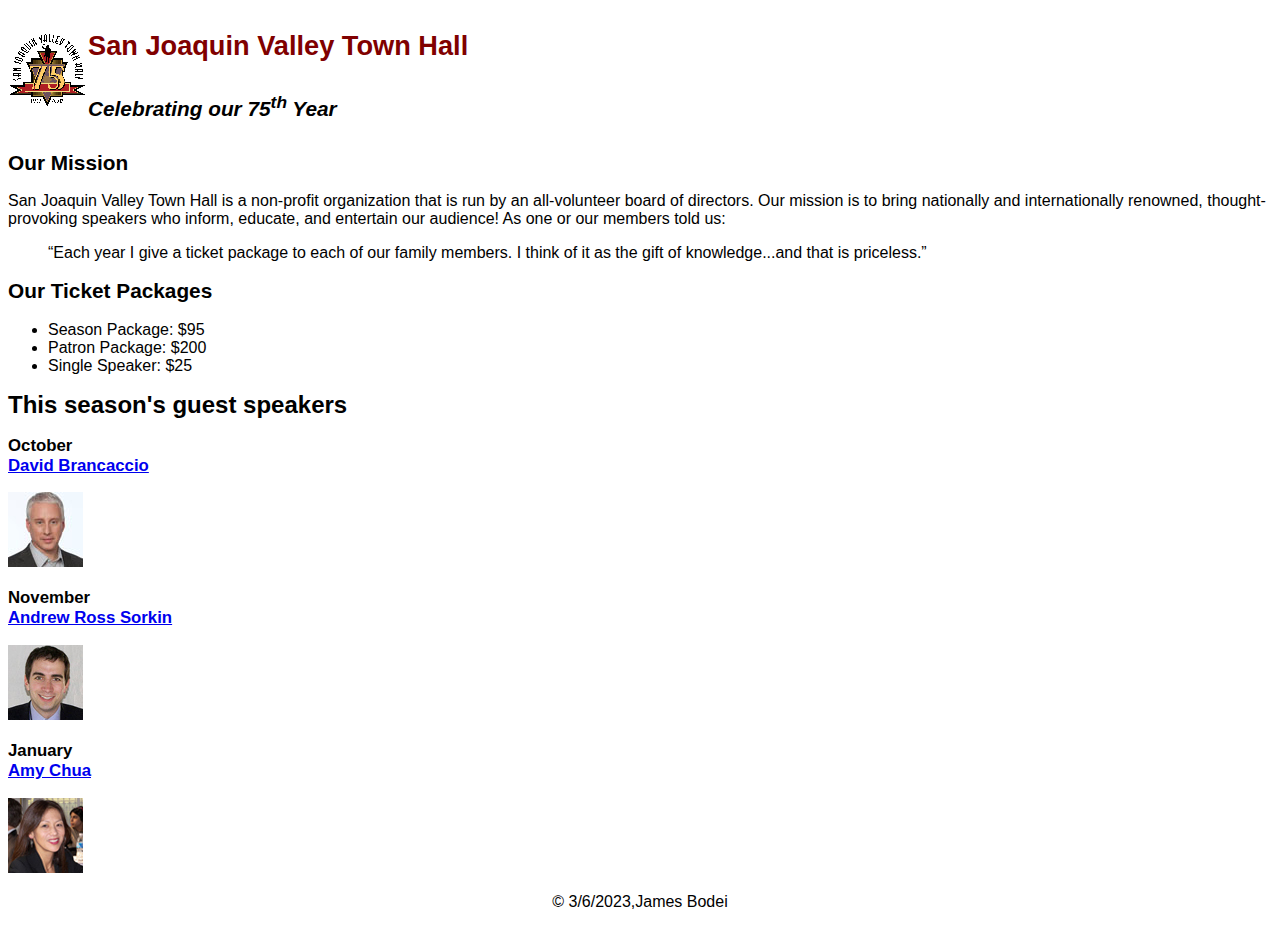
<file: index.html>
<!DOCTYPE html>
<html lang="en">

<head>
	<meta charset="utf-8">
	<title>San Joaquin Valley Town Hall</title>
	<link rel="shortcut icon" href="images/favicon.ico">
	<link rel="stylesheet" href="styles/c4_main.css">
</head>


<body>
	<header>
		<img src="images/town_hall_logo.gif" alt="Town Hall logo" height="80">
		<h2>San Joaquin Valley Town Hall</h2>
		<h3>Celebrating our <em class="shadow"> 75<sup>th</sup> Year </em></h3>
	</header>
	<main>
		<h2>Our Mission</h2>
		<p>San Joaquin Valley Town Hall is a non-profit organization that is run by an 
			all-volunteer board of directors. Our mission is to bring nationally and 
			internationally renowned, thought-provoking speakers who inform, educate, 
			and entertain our audience! As one or our members told us:</p>
		<blockquote>&ldquo;Each year I give a ticket package to each of our family members. 
			I think of it as the gift of knowledge...and that is priceless.&rdquo;</blockquote>

		<h2>Our Ticket Packages</h2>
		<ul>
			<li>Season Package: $95</li>
			<li>Patron Package: $200</li>
			<li>Single Speaker: $25</li>
		</ul>

		<h1>This season's guest speakers</h1>
		<h3>October<br><a href="speakers/brancaccio.html">David Brancaccio</a></h3>
		<img src="images/brancaccio75.jpg" alt="David Brancaccio photo">
		<h3>November<br><a href="speakers/sorkin.html">Andrew Ross Sorkin</a></h3>
		<img src="images/sorkin75.jpg" alt="Andrew Ross Sorkin photo">
		<h3>January<br><a href="speakers/chua.html">Amy Chua</a></h3>
		<img src="images/chua75.jpg" alt="Amy Chua photo">
	</main>
	<footer>
		<p>&copy; 3/6/2023,James Bodei</p>
	</footer>
</body>
</html>
</file>
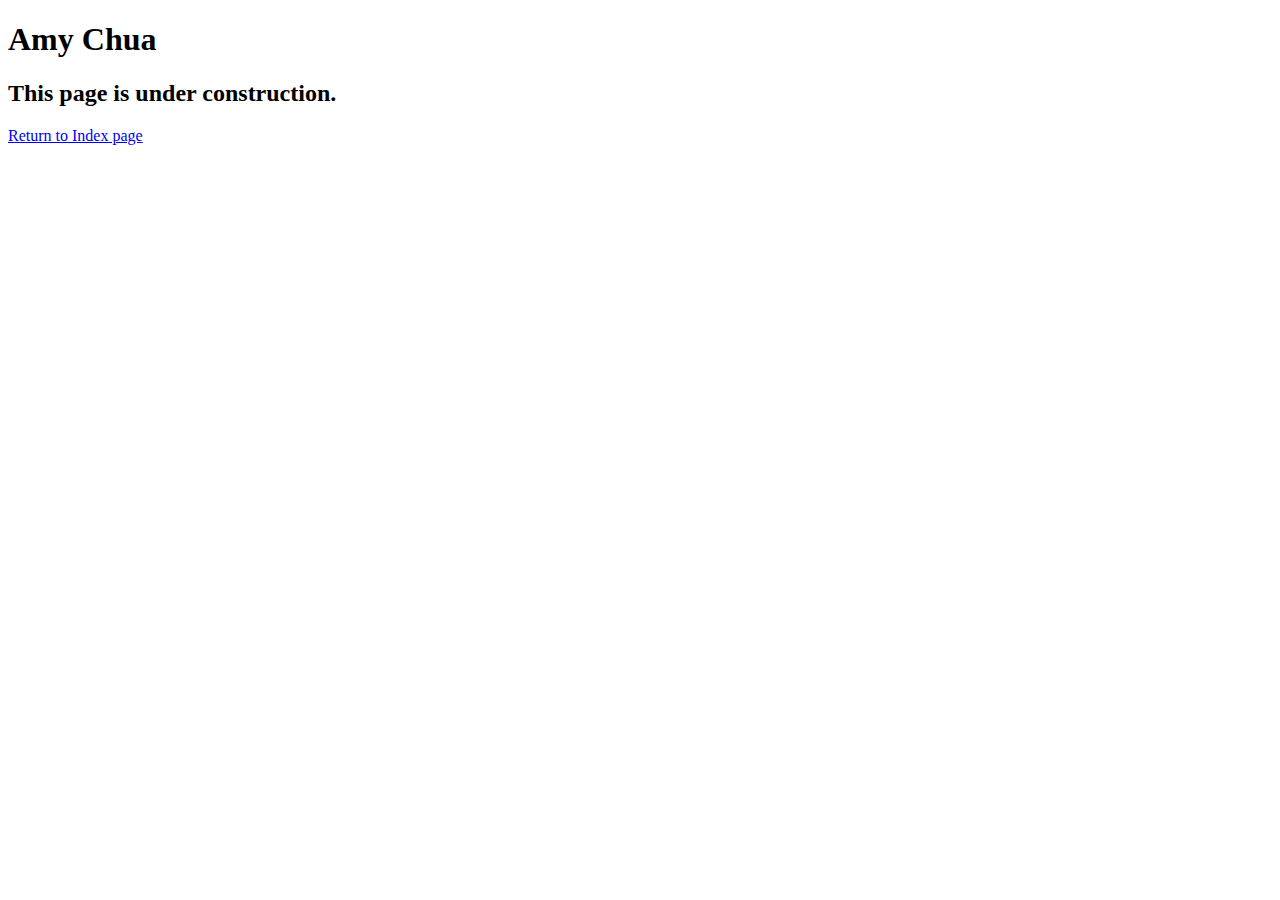
<file: speakers/chua.html>
<!DOCTYPE html>
<html lang="en">

<head>
	<meta charset="utf-8">
	<title>San Joaquin Valley Town Hall</title>
	<link rel="shortcut icon" href="images/favicon.ico">
</head>

<body>
	<main>
		<h1>Amy Chua</h1>
		<h2>This page is under construction.</h2>
		<p><a href="../index.html">Return to Index page </a></p>
	</main>
</body>

</html>
</file>
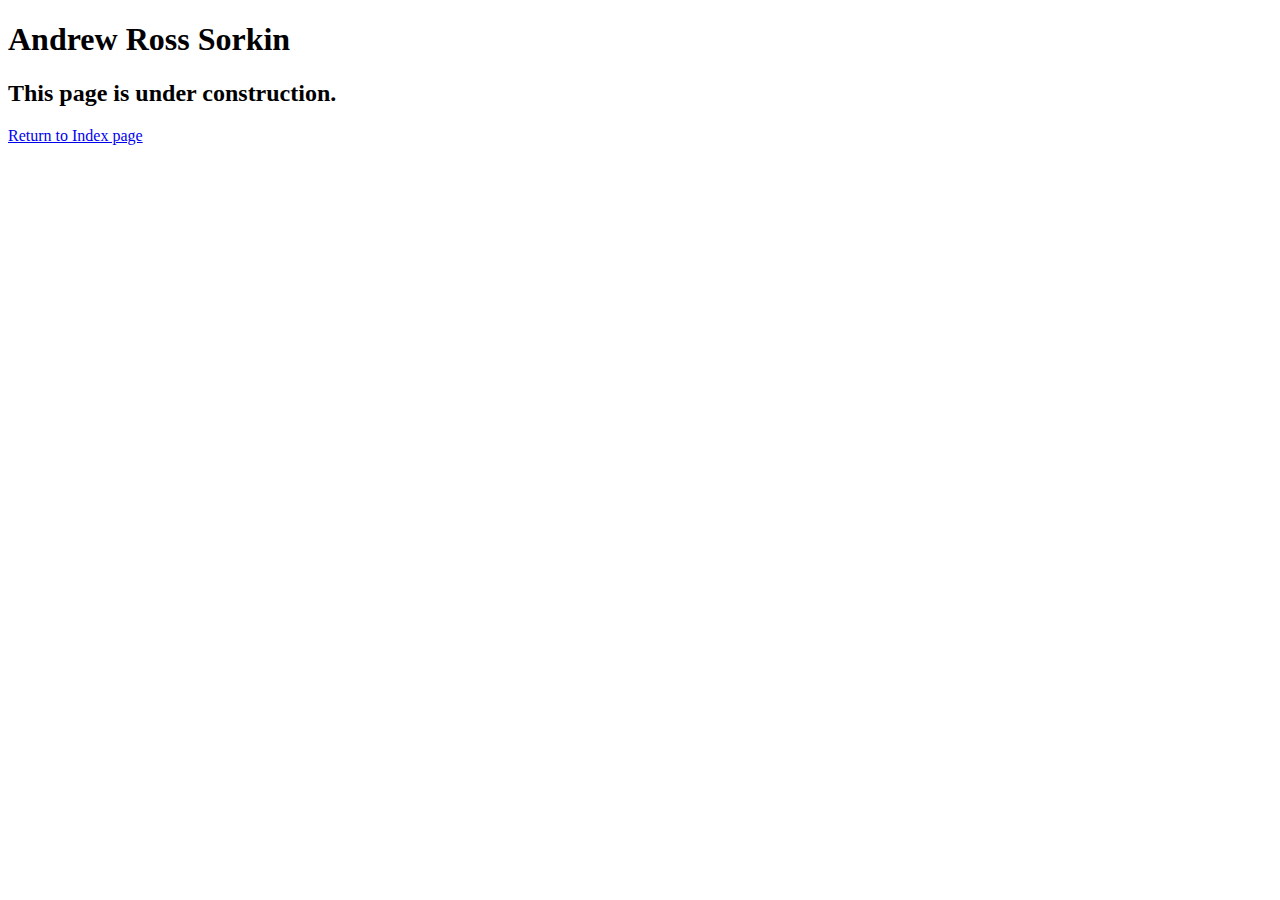
<file: speakers/sorkin.html>
<!DOCTYPE html>
<html lang="en">

<head>
	<meta charset="utf-8">
	<title>San Joaquin Valley Town Hall</title>
	<link rel="shortcut icon" href="images/favicon.ico">
</head>

<body>
	<main>
		<h1>Andrew Ross Sorkin</h1>
		<h2>This page is under construction.</h2>
		<p><a href="../index.html">Return to Index page </a></p>
	</main>
</body>

</html>
</file>
<file: styles/c4_main.css>
/* the styles for the elements */
body {
	font-family: Arial, Helvetica, sans-serif;
    font-size: 100%;
}

shadow{
	 text-shadow: 2px 6px 6px #800000;
 }


/* the styles for the header */
header img {
	float: left;
}

header h2{
	font-size: 170%;
	color: #800000;
	margin: 30px;
}
header h3{
	font-size: 130%;
	font-style: italic;
	margin: 30px;
}
/* the styles for the main content */
main {
	clear: left;
}
nav a:hover {
	font-style: italic;
}

main h1 {
	font-size: 150%;
}
main h2 {
	color: var(--global-color-1);
	font-size: 130%;
}
main h3 {
	font-size: 105%;
}

/* the styles for the footer */
footer{
	text-align: center;
}
</file>
